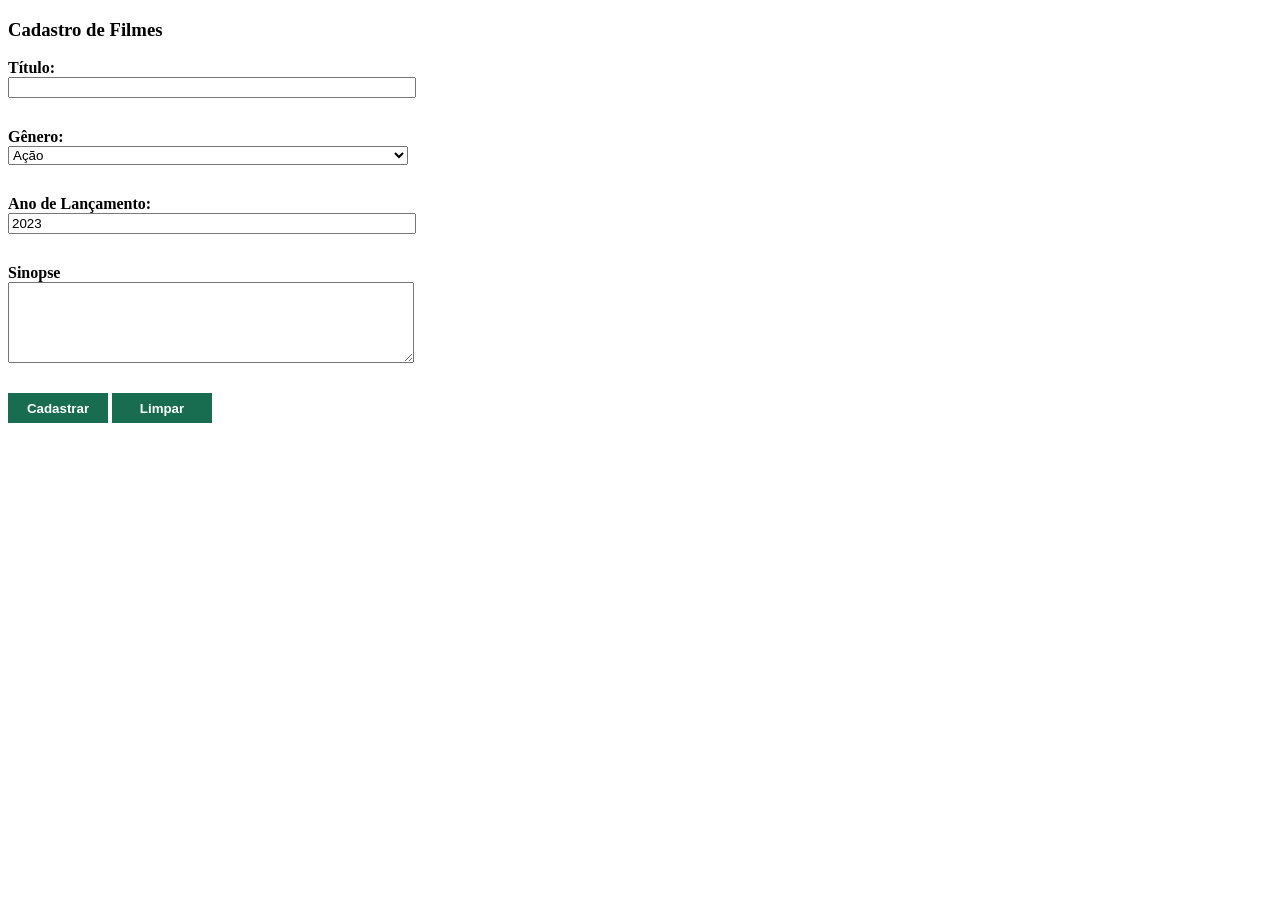
<file: Cadastro.html>
<!DOCTYPE html>
<html lang="en">
<head>
    <meta charset="UTF-8">
    <meta name="viewport" content="width=device-width, initial-scale=1.0">
    <title>Filmes</title>
    <link rel="stylesheet" href="CSS/style.css">
</head>
<body>
    <h3>Cadastro de Filmes</h3>
    <form action="" method="post">
    <div class="componentes">
        <label  for="Título">Título:</label>
        <input type="text" name="Título" id="Título" >
    </div>
    <div class="componentes">
        <label for="Gênero">Gênero:</label>
        <select name="Gênero" id="Gênero:">
            <option value="Ação">Ação</option>
            <option value="Suspense">Suspense</option>
            <option value="Comédia">Comédia</option>
            <option value="Ficção">Ficção</option>
            <option value="Romântico">Romântico</option>
        </select>
    </div>
    <div class="componentes">
        <label for="Ano">Ano de Lançamento:</label>
        <input class="compontentes" type="number" name="Ano" id="Ano:" min="1900" max="2100" value="2023">
    </div>
    <div class="componentes">
        <label for="sinopse">Sinopse</label>
        <textarea class="componentes" name="Sinopse" id="Sinopse" cols="30" rows="5"></textarea>
    </div>
    <div class="componentes">
        <button type="submit">Cadastrar</button>
        <button type="reset">Limpar</button>        
    </div>
    
    </form>
  
</body>
</html>
</file>
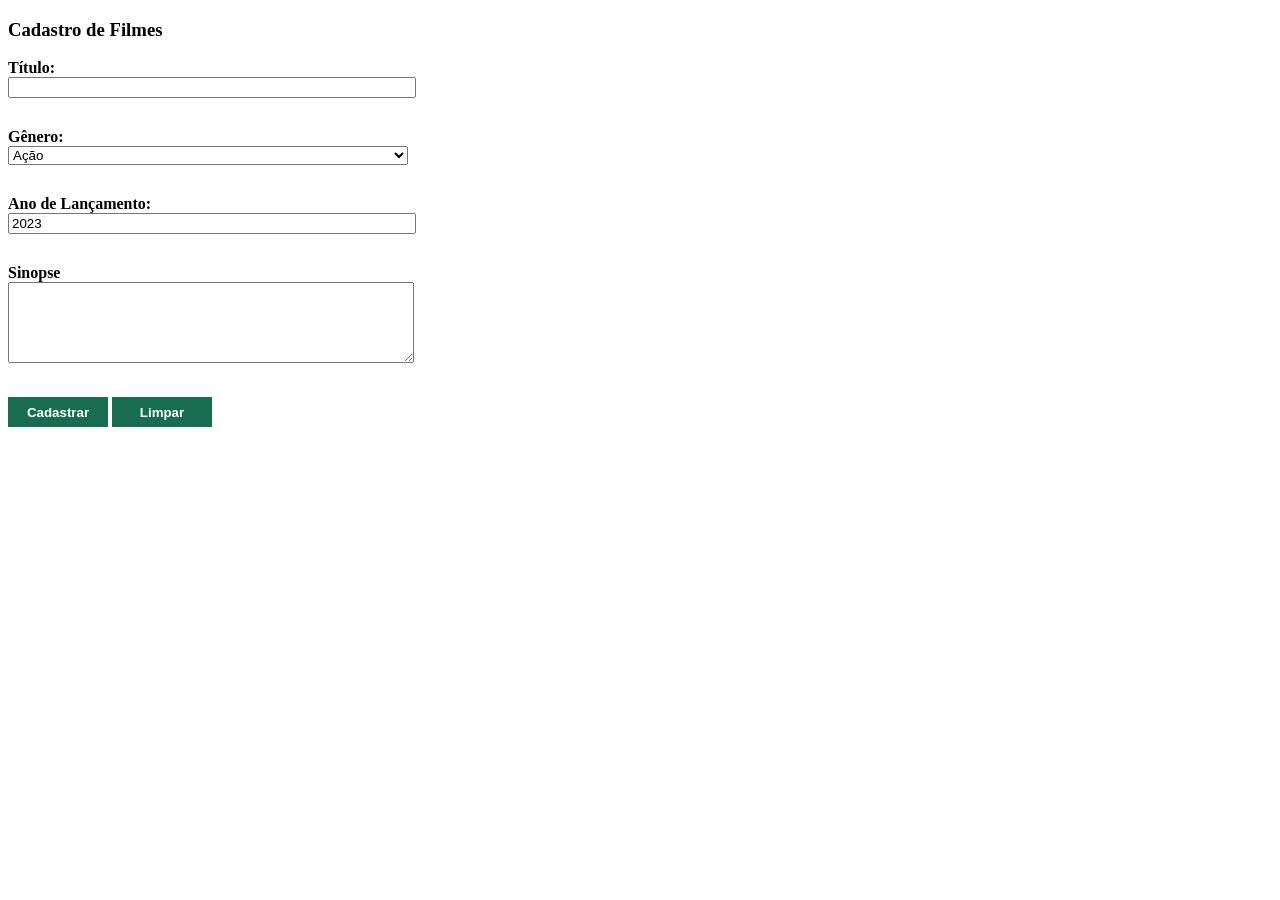
<file: Cadastro2.html>
<!DOCTYPE html>
<html lang="en">
<head>
        <meta charset="UTF-8">
        <meta name="viewport" content="width=device-width, initial-scale=1.0">
        <title>Filmes</title>
        <link rel="stylesheet" href="CSS/style.css">
</head>
<body>
    <h3>Cadastro de Filmes</h3>
    <form action="" method="post">
        <div class="componentes">
            <label  for="Título">Título:</label>
            <input type="text" name="Título" id="Título" >
        </div>
        <div class="componentes">
            <label for="Gênero">Gênero:</label>
            <select name="Gênero" id="Gênero:">
                <option value="Ação">Ação</option>
                <option value="Suspense">Suspense</option>
                <option value="Comédia">Comédia</option>
                <option value="Ficção">Ficção</option>
                <option value="Romântico">Romântico</option>
            </select>
        </div>
        <div class="componentes">
            <label for="Ano">Ano de Lançamento:</label>
            <input type="number" name="Ano" id="Ano:" min="1900" max="2100" value="2023">
        </div>
        <div class="componentes">
            <label for="sinopse">Sinopse</label>
            <textarea name="Sinopse" id="Sinopse" cols="30" rows="5"></textarea>
        </div>
        <div class="componentes">
            <button clastype="submit">Cadastrar</button>
            <button type="reset">Limpar</button>        
        </div>
    
    </form>
   
</body>
</html>
</file>
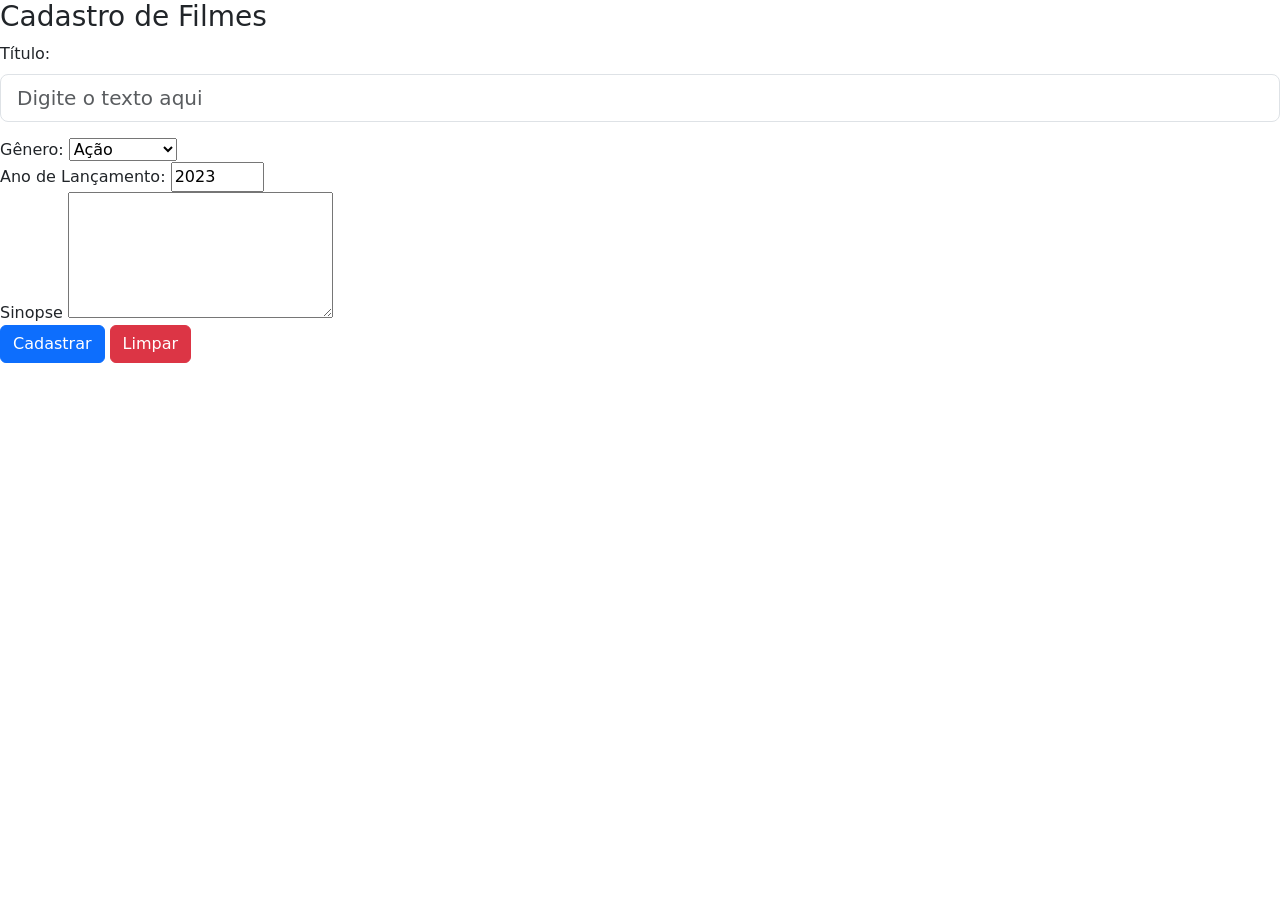
<file: Cadastro5 bootstrap.html>
<!DOCTYPE html>
<html lang="en">
<head>
        <meta charset="UTF-8">
        <meta name="viewport" content="width=device-width, initial-scale=1.0">
        <title>Filmes</title>
        <link href="https://cdn.jsdelivr.net/npm/bootstrap@5.3.0/dist/css/bootstrap.min.css" rel="stylesheet">

   </head>
<body>
    <h3>Cadastro de Filmes</h3>
        <form action="" method="post">
            <div class="mb-3">
                <label  for="Título" class="form-label">Título:</label>
                <input type="text" class="form-control form-control-lg" placeholder="Digite o texto aqui" name="Título" id="Título" >
            </div>
            <div class="componentes">
                <label for="Gênero">Gênero:</label>
                <select name="Gênero" id="Gênero:">
                    <option value="Ação">Ação</option>
                    <option value="Suspense">Suspense</option>
                    <option value="Comédia">Comédia</option>
                    <option value="Ficção">Ficção</option>
                    <option value="Romântico">Romântico</option>
                </select>
            </div>
            <div class="componentes">
                <label for="Ano">Ano de Lançamento:</label>
                <input type="number" name="Ano" id="Ano:" min="1900" max="2100" value="2023">
            </div>
            <div class="componentes">
                <label for="sinopse">Sinopse</label>
                <textarea class="componentes" name="Sinopse" id="Sinopse" cols="30" rows="5"></textarea>
            </div>
            <div class="mb-3">
                <button  type="submit" class="btn btn-primary">Cadastrar</button>
                <button  type="reset"class="btn btn-danger">Limpar</button>        
            </div>
        </form>
        <script src="https://cdn.jsdelivr.net/npm/bootstrap@5.3.0/dist/js/bootstrap.bundle.min.js">

        </script>
                   
</body>
</html>
</file>
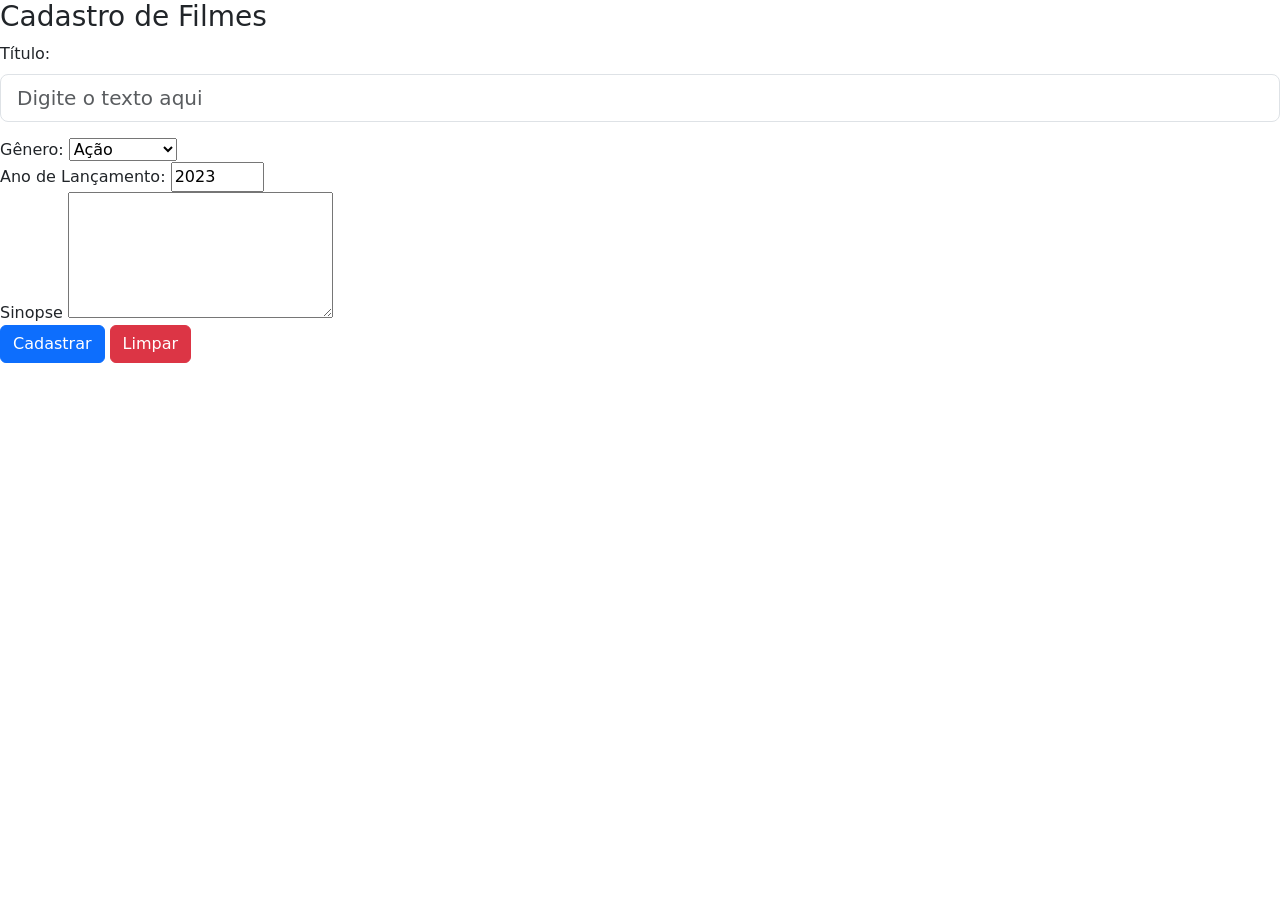
<file: Cadastro6 bootstrap.html>
<!DOCTYPE html>
<html lang="en">
<head>
        <meta charset="UTF-8">
        <meta name="viewport" content="width=device-width, initial-scale=1.0">
        <title>Filmes</title>
        <link href="https://cdn.jsdelivr.net/npm/bootstrap@5.3.0/dist/css/bootstrap.min.css" rel="stylesheet">
        <style>
            .botao-preto:hover {
                background-color: black
                color white;
            }

        </style>

</head>
<body>
    <h3>Cadastro de Filmes</h3>
        <form action="" method="post">
            <div class="mb-3">
                <label  for="Título" class="form-label">Título:</label>
                <input type="text" class="form-control form-control-lg" placeholder="Digite o texto aqui" name="Título" id="Título" >
            </div>
            <div class="componentes">
                <label for="Gênero">Gênero:</label>
                <select name="Gênero" id="Gênero:">
                    <option value="Ação">Ação</option>
                    <option value="Suspense">Suspense</option>
                    <option value="Comédia">Comédia</option>
                    <option value="Ficção">Ficção</option>
                    <option value="Romântico">Romântico</option>
                </select>
            </div>
            <div class="componentes">
                <label for="Ano">Ano de Lançamento:</label>
                <input type="number" name="Ano" id="Ano:" min="1900" max="2100" value="2023">
            </div>
            <div class="componentes">
                <label for="sinopse">Sinopse</label>
                <textarea class="componentes" name="Sinopse" id="Sinopse" cols="30" rows="5"></textarea>
            </div>
            <div class="mb-3">
                <button  type="submit" class="btn btn-primary">Cadastrar</button>
                <button  type="reset"class="btn btn-danger botao-preto">Limpar</button>        
            </div>
        </form>
        <script src="https://cdn.jsdelivr.net/npm/bootstrap@5.3.0/dist/js/bootstrap.bundle.min.js">

        </script>
                   
</body>
</html>
</file>
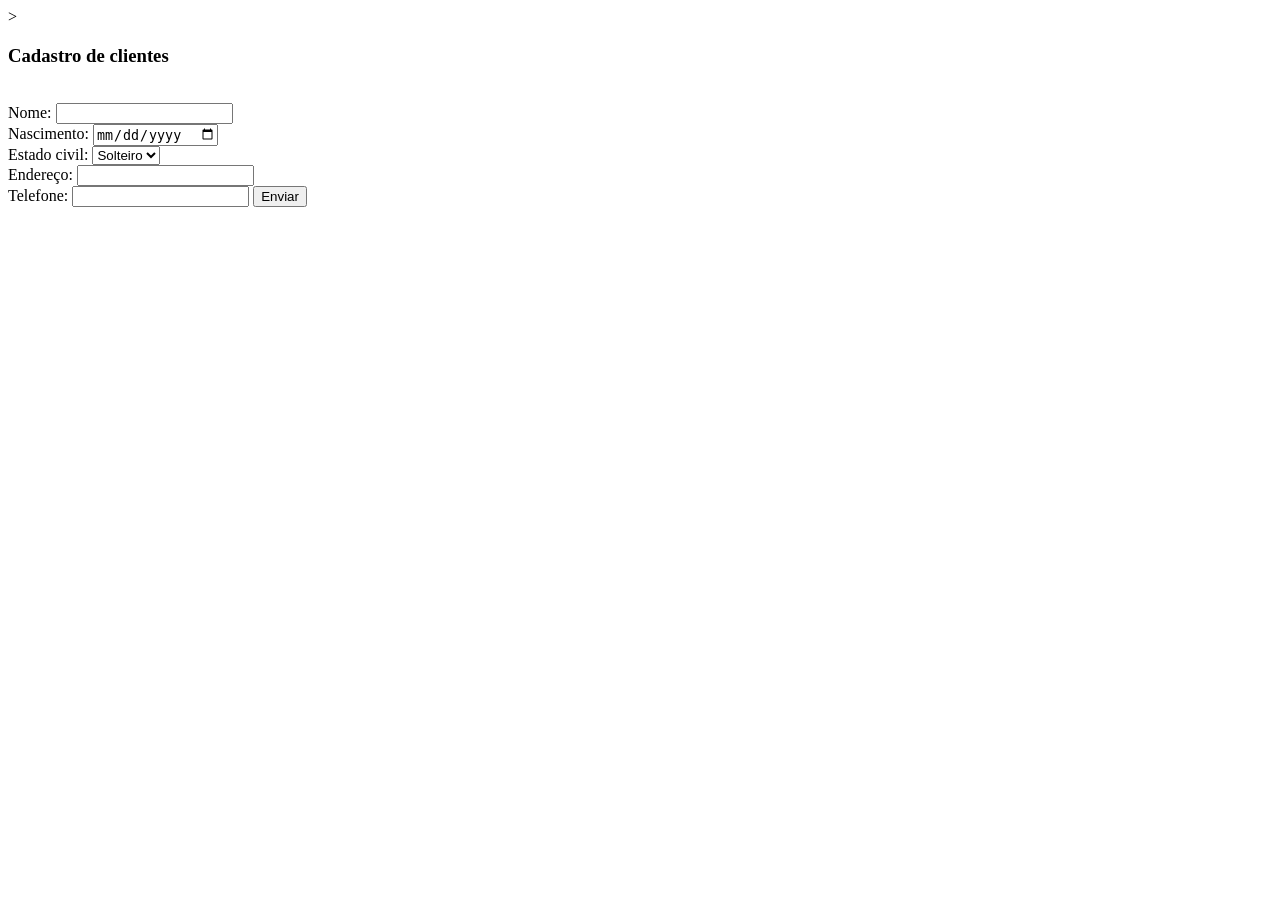
<file: formulario (4).html>
<!DOCTYPE html>
<html lang="en">
<head>
    <meta charset="UTF-8">
    <meta name="viewport" content="width=device-width, initial-scale=1.0">
    <title>Formulario</title>
</head>
<body>
    ><h3>Cadastro de clientes</h3>
    <br>
    <form action="">
        <label for="">Nome:</label><!--é o nome-->
        <input type="text" name="Nome" id="Nome:"><!--o id é o que vai aparecer na página-->
        <br>
        <label for="">Nascimento:</label>
        <input type="date" name="=Nascimento" id="Nascimento"><!--o type date é a data-->
        <br>
        <label for=""> Estado civil:</label>
        <select name="Estado civil" id="Estado Civil">
            <option value="Solteiro">Solteiro</option>
            <option value="Casado">Casado</option>
            <option value="Viúvo">Viúvo</option>
            <option value="Outros">Outros</option>
        </select>
        <br>  
                       
        <label for="">Endereço:</label>
        <input type="text" name="Endereço" id="Endereço:">
        <br>
        <label for="telefone">Telefone:</label>
        <input type="tel" id="telefone" name="telefone" pattern="[0-9]{2}-[0-9]{4,5}-[0-9]{4}" required>

        <button type="submit">Enviar</button>
    </form>
    
</body>
</html>
</file>
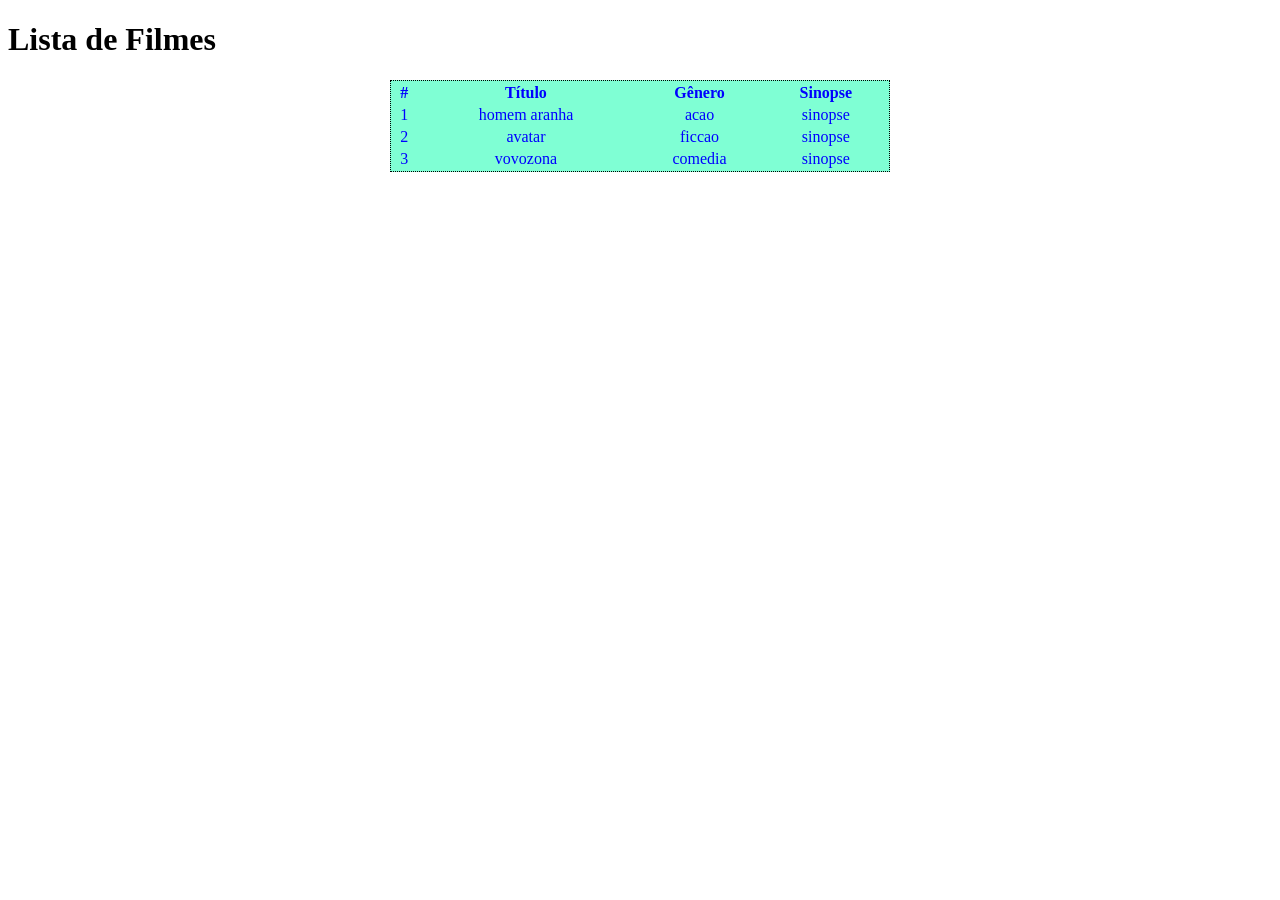
<file: lista de filmes.html>
<!DOCTYPE html>
<html lang="en">

<head>
    <meta charset="UTF-8">
    <meta name="viewport" content="width=device-width, initial-scale=1.0">
    <title>Filmes</title>

    <link rel="stylesheet" href="css/syle.css"><!--Cria um arquivo css de estilo. E linka o arquivo ao estilo -->
</head>

<body>
    <h1>Lista de Filmes</h1>
    <table class="tabela titulo"> <!--cria uma tabela-->
        <thead><!--cabecalho-->
            <tr><!--linha de cabecalho-->
                <th>#</th>
                <th>Título</th>
                <th>Gênero</th>
                <th>Sinopse</th>
            </tr>
        </thead>
        <tbody><!--corpo da tabela-->
            <tr><!--tr*3>td*4--> <!--tr é coluna e td é  linha-->
                <td>1</td>
                <td>homem aranha</td>
                <td>acao</td>
                <td>sinopse</td>
            </tr>
            <tr>
                <td>2</td>
                <td>avatar</td>
                <td>ficcao</td>
                <td>sinopse</td>
            </tr>
            <tr>
                <td>3</td>
                <td>vovozona</td>
                <td>comedia</td>
                <td>sinopse</td>
            </tr>

        </tbody>
    </table>
</body>

</html>
</file>
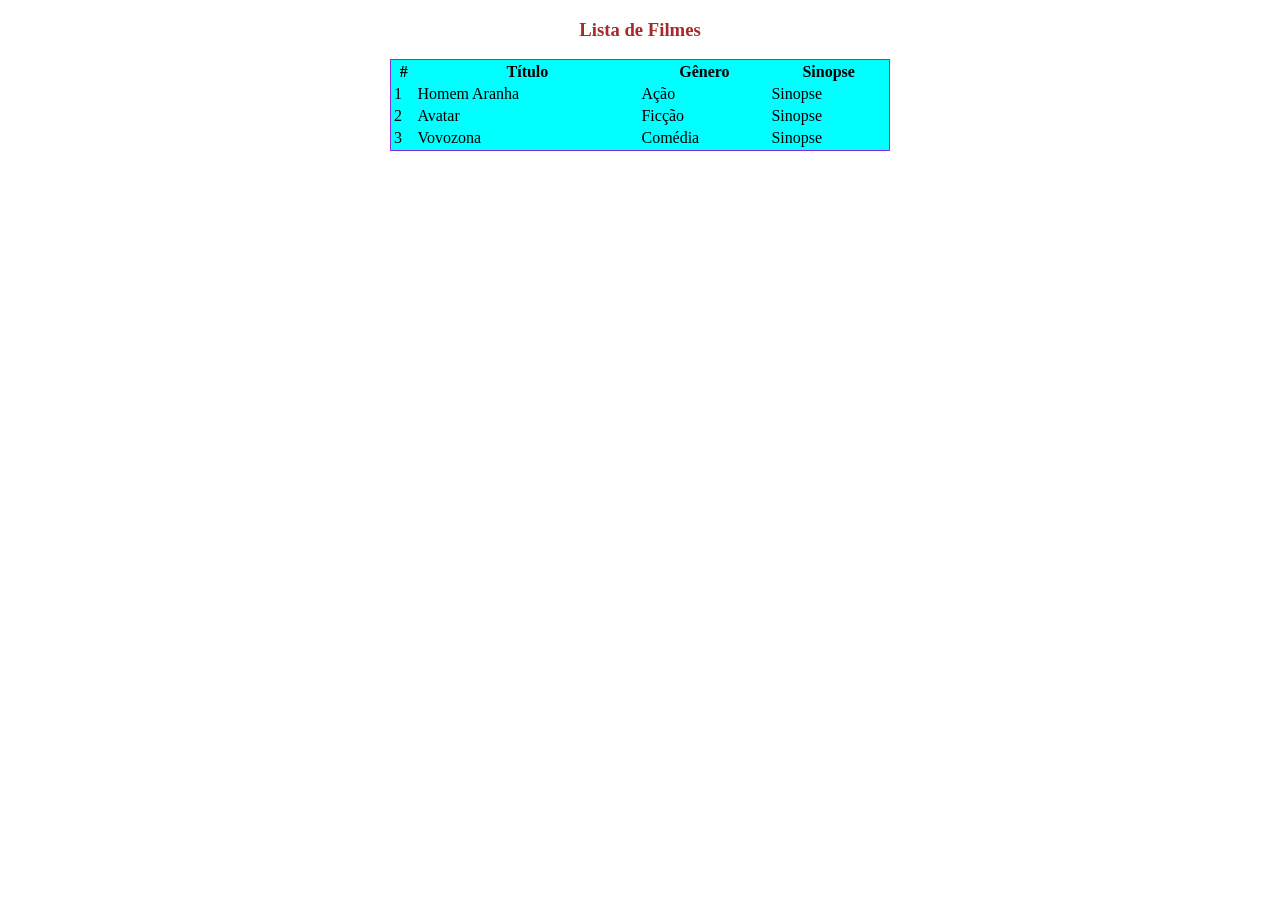
<file: ListaFilmes.html>
<!DOCTYPE html>
<html lang="en">
<head>
    <meta charset="UTF-8">
    <meta name="viewport" content="width=, initial-scale=1.0">
    <title>filmes</title>
    <link rel="stylesheet" href="CSS/style.css">
   </head>
<body>
    <h3 class="titulo">Lista de Filmes</h3>
    
    <table class="tabela">

        <thead>
            <tr>
                        <th>#</th>
                        <th>Título</th>
                        <th>Gênero</th>
                        <th>Sinopse</th>
            </tr>
        </thead>
        <tbody><!--tr*3>td4-->
            <tr>
                <td>1</td>
                <td>Homem Aranha</td>
                <td>Ação</td>
                <td>Sinopse</td>
            </tr>
            <tr>
                <td>2</td>
                <td>Avatar</td>
                <td>Ficção</td>
                <td>Sinopse</td>
            </tr>
            <tr>
                <td>3</td>
                <td>Vovozona</td>
                <td>Comédia</td>
                <td>Sinopse</td>
            </tr>
        </tbody>
    </table>  

</body>
</html>
</file>
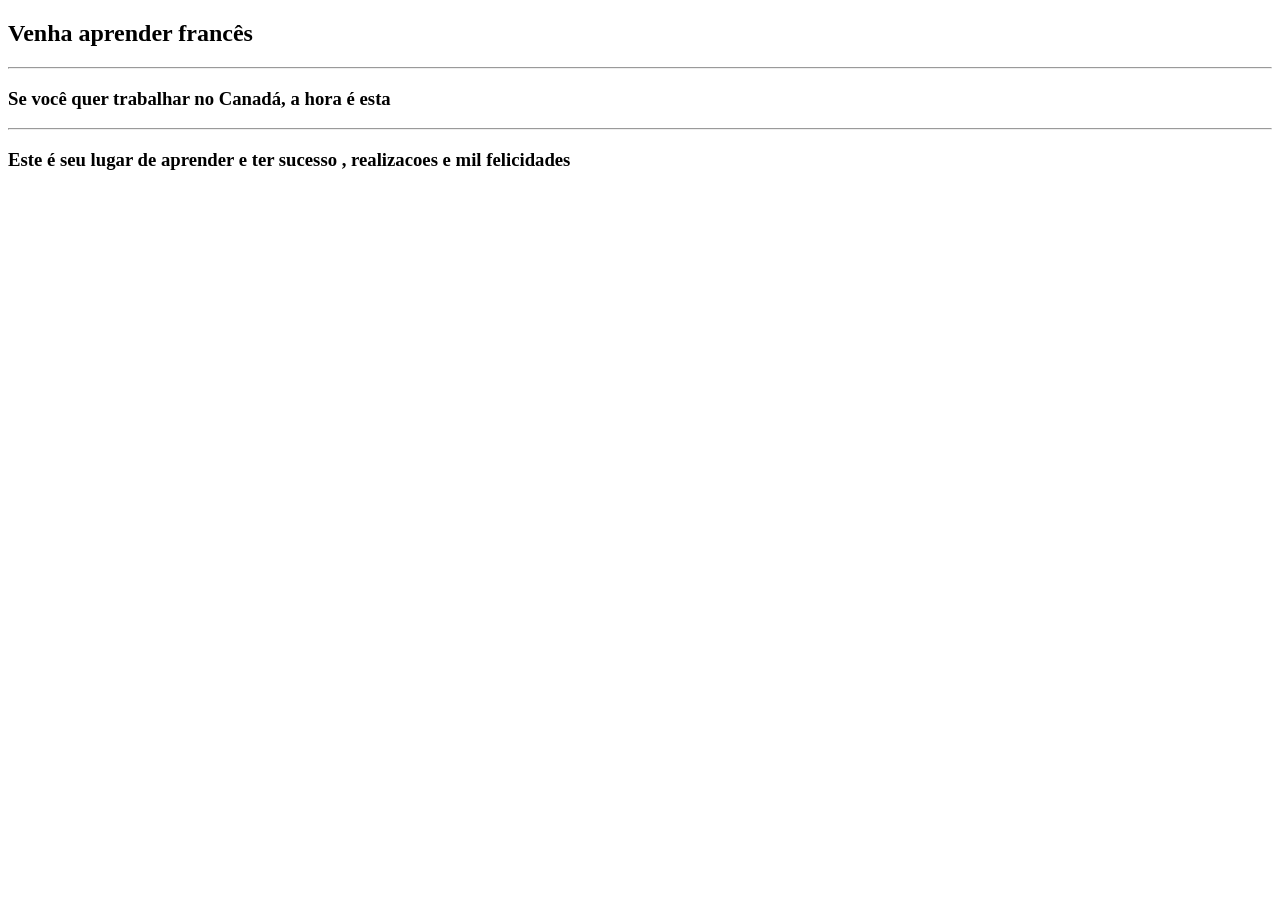
<file: projeto2.html>
<!DOCTYPE html>
<html lang="pt-br">
<head>
    <meta charset="UTF-8">
    <meta name="viewport" content="width=device-width, initial-scale=1.0">
    <title>Asa Idiomas</title>
</head>
<body>
    <h2>Venha aprender francês</h2>
    <hr>
    <h3>
        Se você quer trabalhar no Canadá, a hora é esta
    </h3>
    <hr>
    <h3>Este é seu lugar de aprender e ter sucesso , realizacoes e mil felicidades</h3>


</body>
</html>
</file>
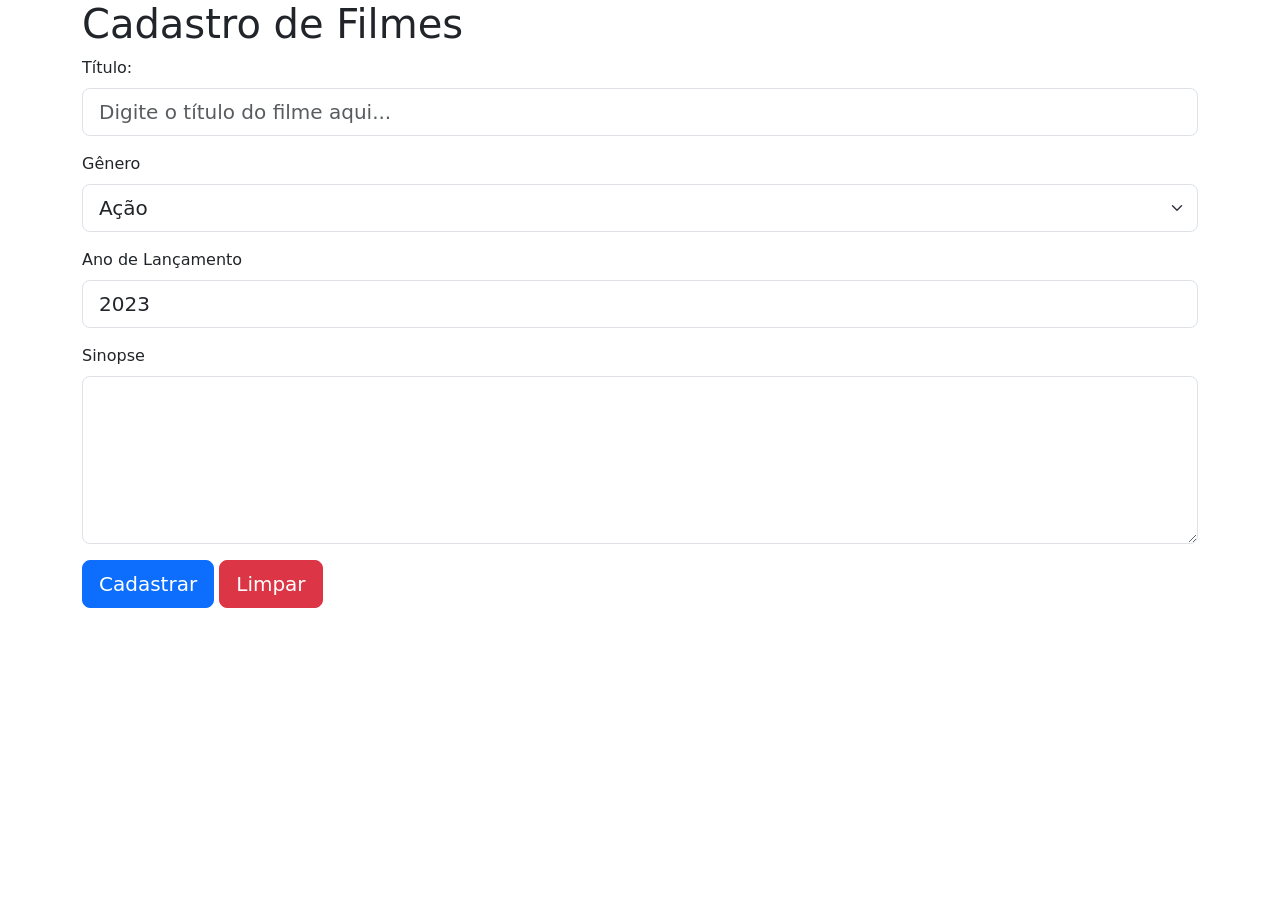
<file: 2023.11.188.aula-web-main/cadastroFilmes.html>
<!DOCTYPE html>
<html lang="pt-BR">
  <head>
    <meta charset="UTF-8" />
    <meta name="viewport" content="width=device-width, initial-scale=1.0" />
    <title>Cadastro de Filmes</title>
    <link
      rel="stylesheet"
      href="https://cdn.jsdelivr.net/npm/bootstrap@5.3.0/dist/css/bootstrap.min.css"
    />
  </head>

  <body>
    <div class="container">
      <h1>Cadastro de Filmes</h1>

      <form action="" method="post">
        <div class="mb-3">
          <!--Espaço para o titulo do filme-->
          <label for="titulo" class="form-label">Título:</label>
          <input
            type="text"
            class="form-control form-control-lg"
            name="titulo"
            id="titulo"
            placeholder="Digite o título do filme aqui..."
          />
        </div>

        <div class="mb-3">
          <!--Espaço para escolha do genero-->
          <label for="genero" class="form-label">Gênero</label>
          <select class="form-select form-select-lg" name="genero" id="genero">
            <option value="acao">Ação</option>
            <option value="comedia">Comédia</option>
            <option value="ficcao">Ficção</option>
            <option value="terror">Terror</option>
            <option value="suspense">Suspense</option>
          </select>
        </div>

        <div class="mb-3">
          <!-- Espaço para escolher o ano de lancamento -->
          <label for="ano" class="form-label">Ano de Lançamento</label>
          <input
            type="number"
            class="form-control form-control-lg"
            name="ano"
            id="ano"
            min="1900"
            max="2100"
            step="1"
            value="2023"
          />
        </div>

        <div class="mb-3">
          <!-- Espaço para por a sinopse do filme -->
          <label for="sinopse" class="form-label">Sinopse</label>
          <textarea
            class="form-control form-control-lg"
            name="sinopse"
            id="sinopse"
            cols="30"
            rows="5"
          ></textarea>
        </div>

        <div class="mb-3">
          <!-- Botoes do formulario -->
          <button type="submit" class="btn btn-primary btn-lg botao-preto">
            Cadastrar
          </button>
          <button type="reset" class="btn btn-danger btn-lg">Limpar</button>
        </div>
      </form>
    </div>

    <script src="https://cdn.jsdelivr.net/npm/bootstrap@5.3.0/dist/js/bootstrap.bundle.min.js"></script>
  </body>
</html>
</file>
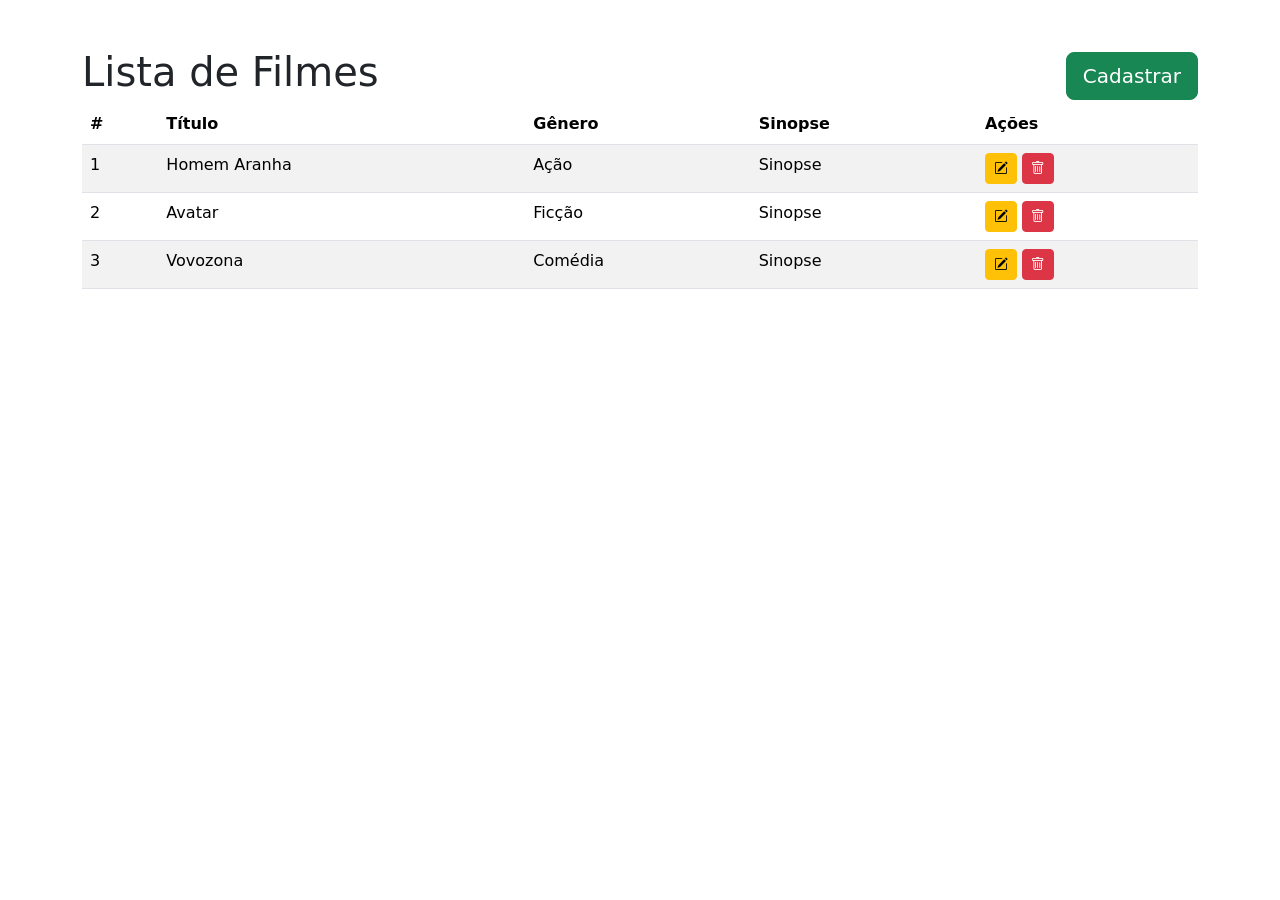
<file: 2023.11.188.aula-web-main/listaFilmes.html>
<!DOCTYPE html>
<html lang="pt-BR">
  <head>
    <meta charset="UTF-8" />
    <meta name="viewport" content="width=device-width, initial-scale=1.0" />
    <title>Filmes</title>
    <link
      rel="stylesheet"
      href="https://cdn.jsdelivr.net/npm/bootstrap@5.3.0/dist/css/bootstrap.min.css"
    />
    <link
      rel="stylesheet"
      href="https://cdn.jsdelivr.net/npm/bootstrap-icons@1.10.5/font/bootstrap-icons.css"
    />
  </head>

  <body>
    <div class="container mt-5">
      <div class="d-flex justify-content-between align-items-center">
        <h1>Lista de Filmes</h1>
        <a href="cadastroFilmes.html" class="btn btn-success btn-lg"
          >Cadastrar</a
        >
      </div>
      <!--Definição da tabela-->
      <table class="table table-striped table-hover">
        <thead>
          <!--Cabeçalho da tabela-->
          <tr>
            <!--Linha do cabeçalho-->
            <th>#</th>
            <th>Título</th>
            <th>Gênero</th>
            <th>Sinopse</th>
            <th>Ações</th>
          </tr>
        </thead>
        <tbody>
          <!--Corpo da tabela-->
          <tr>
            <td>1</td>
            <td>Homem Aranha</td>
            <td>Ação</td>
            <td>Sinopse</td>
            <td>
                <button class="btn btn-warning btn-sm" title="Editar">
                    <i class="bi bi-pencil-square"></i>
                </button>
                <button class="btn btn-danger btn-sm" title="Remover">
                    <i class="bi bi-trash"></i>
                </button>
            </td>
          </tr>
          <tr>
            <td>2</td>
            <td>Avatar</td>
            <td>Ficção</td>
            <td>Sinopse</td>
            <td>
                <button class="btn btn-warning btn-sm" title="Editar">
                    <i class="bi bi-pencil-square"></i>
                </button>
                <button class="btn btn-danger btn-sm" title="Remover">
                    <i class="bi bi-trash"></i>
                </button>
            </td>
          </tr>
          <tr>
            <td>3</td>
            <td>Vovozona</td>
            <td>Comédia</td>
            <td>Sinopse</td>
            <td>
                <button class="btn btn-warning btn-sm" title="Editar">
                    <i class="bi bi-pencil-square"></i>
                </button>
                <button class="btn btn-danger btn-sm" title="Remover">
                    <i class="bi bi-trash"></i>
                </button>
            </td>
          </tr>
        </tbody>
      </table>
    </div>

    <script src="https://cdn.jsdelivr.net/npm/bootstrap@5.3.0/dist/js/bootstrap.bundle.min.js"></script>
  </body>
</html>
</file>
<file: CSS/style.css>
.tabela {
    border: 1px solid blueviolet;
    width: 500px;
    margin: auto;
    background-color: aqua;
}   
.titulo{
    text-align: center;
    color: brown;
}     
.componentes{
    margin-bottom: 30px;
    display: block;
}
.componentes label{
    display: block;
    font-weight: bold;
}
.componentes input, select, textarea{
    width: 400px;
}
.componentes button {
    width: 100px;
    height: 30px;
    border: none;
    color: rgb(255, 255, 255);
    font-weight: bold;
    border-radius: 10;
    background-color: rgb(24, 109, 80);
}
.componentes button :hover {

   background-color:black}
</file>
<file: css/syle.css>
.tabela {
    border: 1px dotted black;
    width: 500px;
    margin: auto;
    background-color: aquamarine;
}

.titulo{
    text-align:center;
    color: blue;
    

}

.componentes label {

    margin-bottom: 20px;
    display: block;
    font-weight: bold;
    font-family: Verdana;

}

.componentes input, select, textarea {

    width: 400px;

}


.componentes button {

    width: 60px;
    height: 30px;
    border: none;
    color: white;
    font-weight: bold;
    border-radius: 100px;
    background-color: blueviolet;
    
}
.componentes button:hover {

    background-color: crimson;

}
</file>
